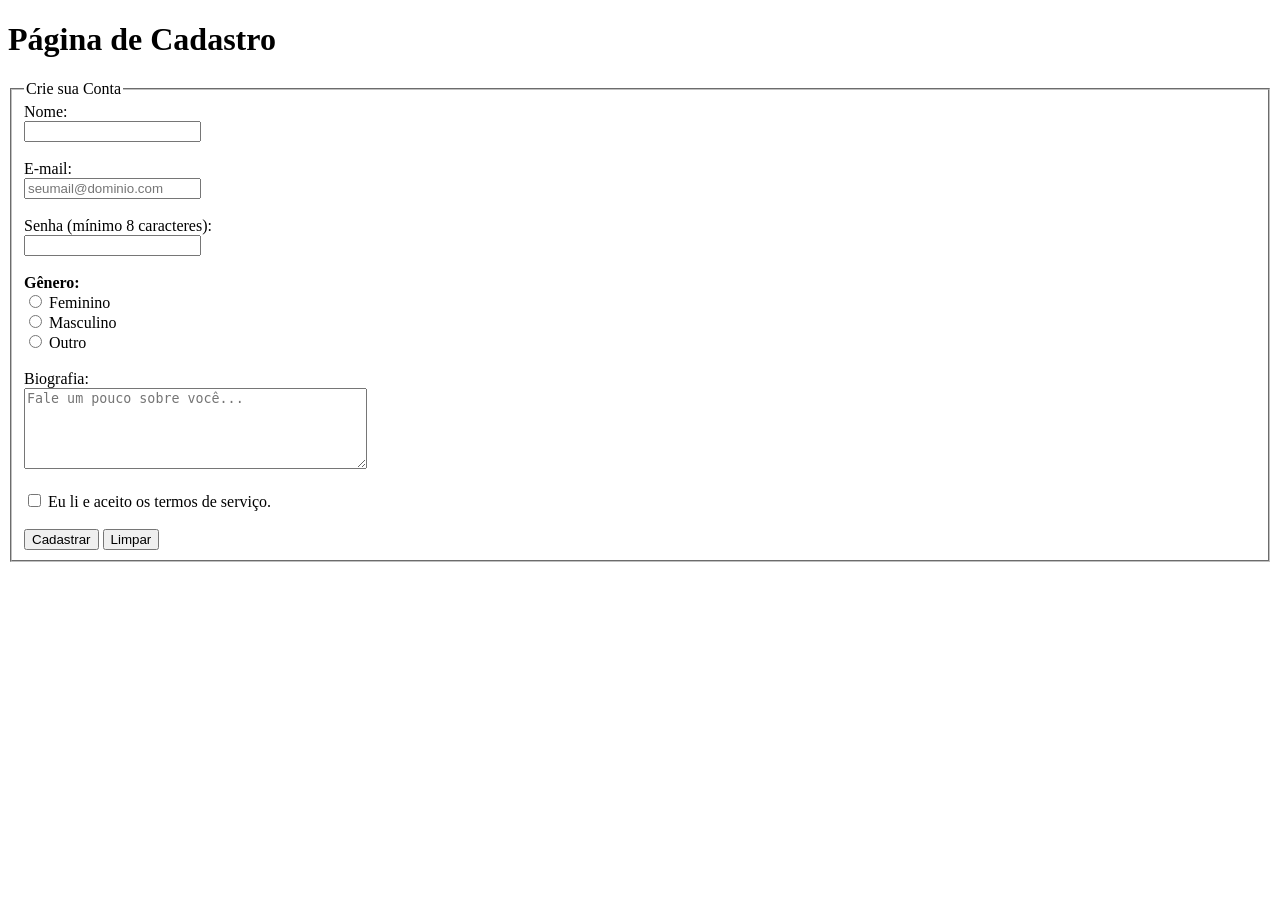
<file: primeiro-bimestre/atv02/index.html>
<!DOCTYPE html>
<html lang="pt-BR">
<head>
    <meta charset="UTF-8">
    <meta name="viewport" content="width=device-width, initial-scale=1.0">
    <title>Página de Cadastro</title>
</head>
<body>
    <h1>Página de Cadastro</h1>
    
    <form>
        <fieldset>
            <legend>Crie sua Conta</legend>
            
            <label for="nome">Nome:</label><br>
            <input type="text" id="nome" name="nome"><br><br>
            
            <label for="email">E-mail:</label><br>
            <input type="email" id="email" name="email" placeholder="seumail@dominio.com" required><br><br>
            
            <label for="senha">Senha (mínimo 8 caracteres):</label><br>
            <input type="password" id="senha" name="senha" minlength="8" required><br><br>
            
            <strong>Gênero:</strong><br>
            <input type="radio" id="feminino" name="genero" value="feminino">
            <label for="feminino">Feminino</label><br>
            <input type="radio" id="masculino" name="genero" value="masculino">
            <label for="masculino">Masculino</label><br>
            <input type="radio" id="outro" name="genero" value="outro">
            <label for="outro">Outro</label><br><br>
            
            <label for="biografia">Biografia:</label><br>
            <textarea id="biografia" name="biografia" rows="5" cols="40" placeholder="Fale um pouco sobre você..."></textarea><br><br>
            
            <input type="checkbox" id="termos" name="termos" required>
            <label for="termos">Eu li e aceito os termos de serviço.</label><br><br>
            
            <button type="submit">Cadastrar</button>
            <button type="reset">Limpar</button>
        </fieldset>
    </form>
</body>
</html>
</file>
